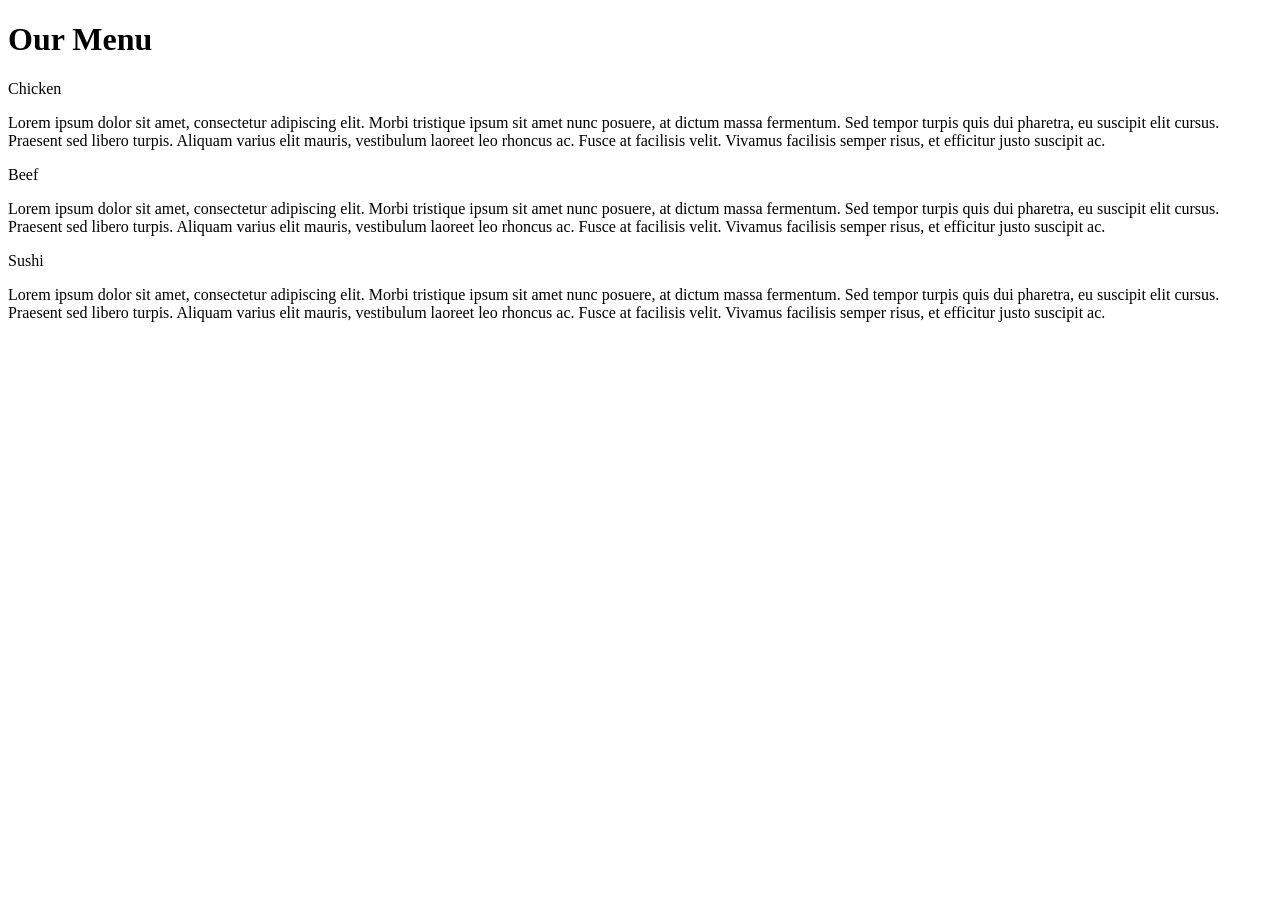
<file: module2-solution/index.html>
<!DOCTYPE html>
<!DOCTYPE html>
<html>
<head>
<meta charset="utf-8">
<title>module2-solution</title>
</head>

<body >
<h1>Our Menu </h1>
	<section class="column-lg-4 colmn-md-6 colmn-sm-12">
		<div>
			<p class="s1">Chicken</p>
			<p class="content">
			 Lorem ipsum dolor sit amet, consectetur adipiscing elit. Morbi tristique ipsum sit amet nunc posuere, at dictum massa fermentum. Sed tempor turpis quis dui pharetra, eu suscipit elit cursus. Praesent sed libero turpis. Aliquam varius elit mauris, vestibulum laoreet leo rhoncus ac. Fusce at facilisis velit. Vivamus facilisis semper risus, et efficitur justo suscipit ac.
			</p>
		</div>
	</section>
	<section class="column-lg-4 colmn-md-6 colmn-sm-12">
		<div>
			<p class="s2">Beef</p>
			<p class="content">Lorem ipsum dolor sit amet, consectetur adipiscing elit. Morbi tristique ipsum sit amet nunc posuere, at dictum massa fermentum. Sed tempor turpis quis dui pharetra, eu suscipit elit cursus. Praesent sed libero turpis. Aliquam varius elit mauris, vestibulum laoreet leo rhoncus ac. Fusce at facilisis velit. Vivamus facilisis semper risus, et efficitur justo suscipit ac.</p>
		</div>
	</section>
	<section class="column-lg-4 colmn-md-12 colmn-sm-12">
	<div>
		<p class="s1">Sushi</p>
			<p class="content">Lorem ipsum dolor sit amet, consectetur adipiscing elit. Morbi tristique ipsum sit amet nunc posuere, at dictum massa fermentum. Sed tempor turpis quis dui pharetra, eu suscipit elit cursus. Praesent sed libero turpis. Aliquam varius elit mauris, vestibulum laoreet leo rhoncus ac. Fusce at facilisis velit. Vivamus facilisis semper risus, et efficitur justo suscipit ac.</p>
	</div>
</body>
</html>
</file>
